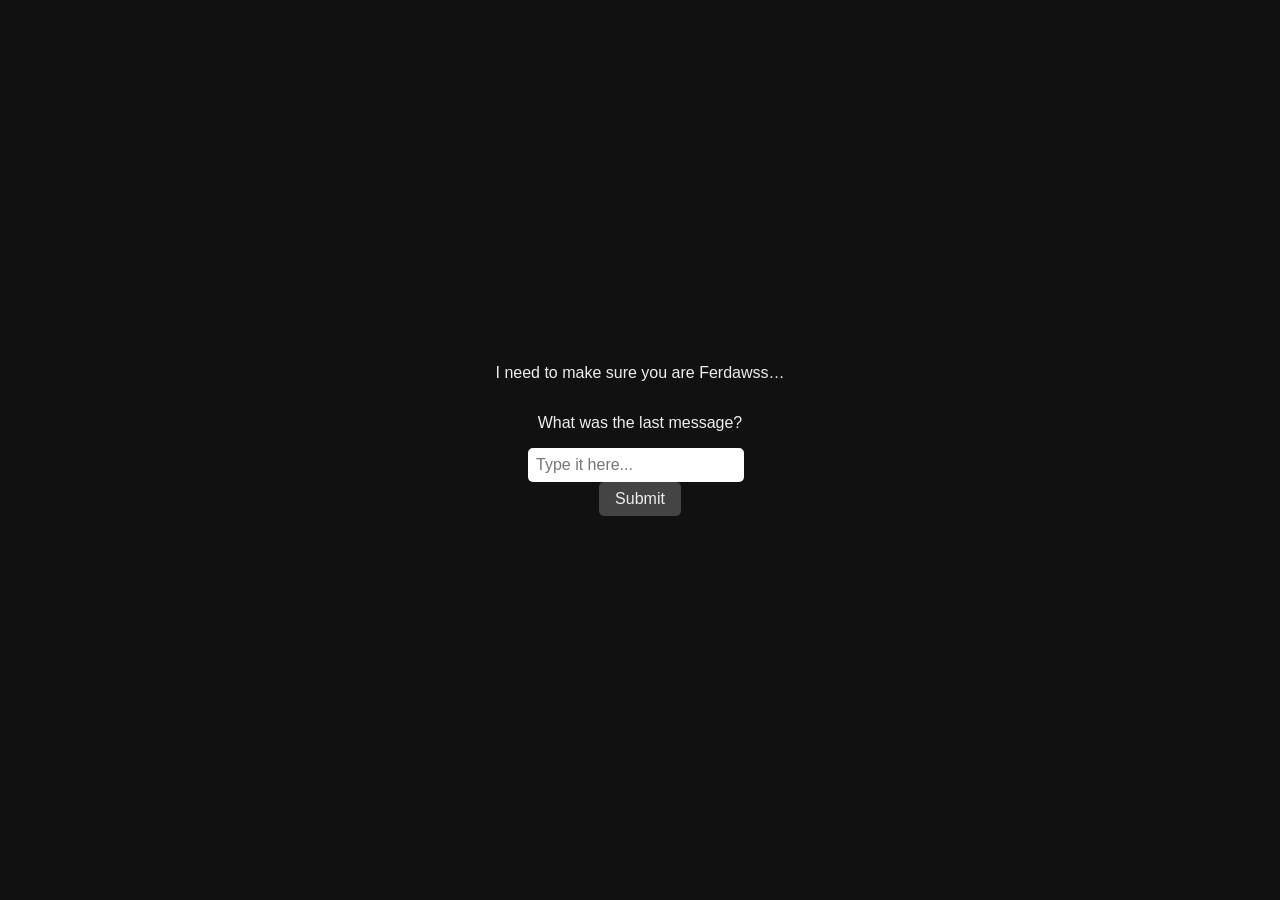
<file: index.html>
<!DOCTYPE html>
<html lang="en">
<head>
<meta charset="UTF-8">
<meta name="viewport" content="width=device-width, initial-scale=1.0">
<title>Secret Gate</title>
<style>
    body {
        background-color: #111;
        color: #eee;
        font-family: "Segoe UI", Tahoma, Geneva, Verdana, sans-serif;
        display: flex;
        flex-direction: column;
        justify-content: center;
        align-items: center;
        height: 100vh;
        margin: 0;
        text-align: center;
    }
    h1 {
        font-size: 2em;
        margin-bottom: 1em;
    }
    input[type="text"] {
        padding: 0.5em;
        font-size: 1em;
        border-radius: 5px;
        border: none;
        margin-right: 0.5em;
    }
    button {
        padding: 0.5em 1em;
        font-size: 1em;
        border-radius: 5px;
        border: none;
        cursor: pointer;
        background-color: #444;
        color: #eee;
        transition: background-color 0.2s;
    }
    button:hover {
        background-color: #666;
    }
    #message {
        margin-top: 1em;
        min-height: 1.2em;
        font-style: italic;
    }
    #nextTest {
        display: none;
        margin-top: 2em;
    }
    a {
        color: #88f;
        text-decoration: none;
        font-weight: bold;
    }
    a:hover {
        text-decoration: underline;
    }
</style>
</head>
<body>
<p>I need to make sure you are Ferdawss…</p>
<p>What was the last message?</p>

<input type="text" id="keyInput" placeholder="Type it here...">
<button onclick="checkKey()">Submit</button>

<div id="message"></div>

<div id="nextTest">
    <p><a href="skribbl.html">Skribble.io2</a></p>
</div>

<script>
function checkKey() {
    const input = document.getElementById("keyInput").value.trim().toUpperCase();
    const message = document.getElementById("message");
    const next = document.getElementById("nextTest");

    if(input === "HAPPY") {
        message.textContent = "Ferdawss! I'm glad you found me, I tried to hide more help in this site, I hosted it so you would find it, please proceed with caution.";
        next.style.display = "block";
    } else if(input === "") {
        message.textContent = "Don't leave it empty… the door doesn't like that.";
    } else {
        message.textContent = "Hmm… that doesn't seem right. Look around again, maybe the key is hidden in your last discovery.";
    }
}

// Optional: allow Enter key to submit
document.getElementById("keyInput").addEventListener("keydown", function(e) {
    if(e.key === "Enter") checkKey();
});
</script>

</body>
</html>
</file>
